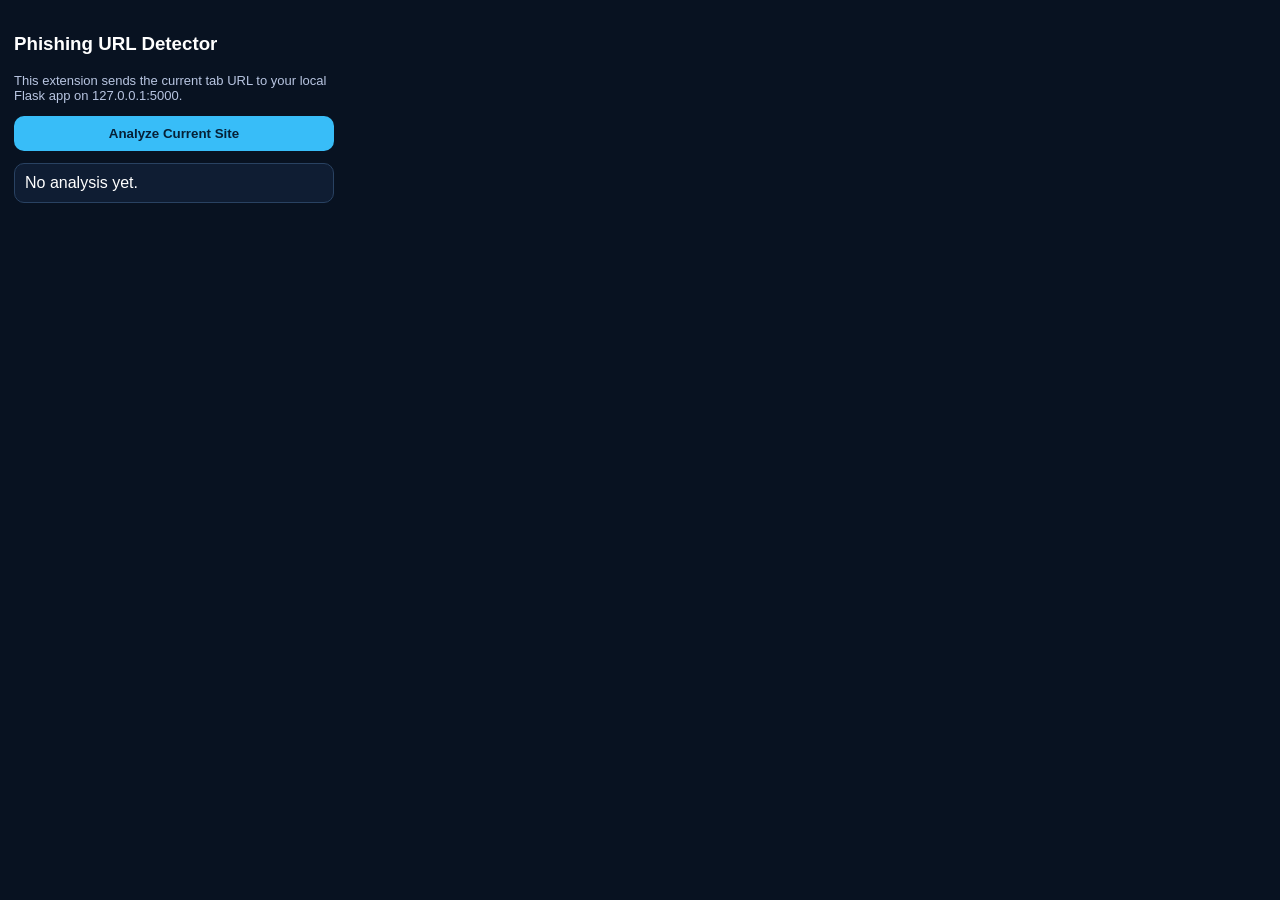
<file: extension/popup.html>
<!DOCTYPE html>
<html>
<head>
<meta charset="UTF-8">
<title>Phishing Detector</title>
<style>
body{font-family:Arial,sans-serif;margin:0;padding:14px;width:320px;background:#081221;color:#fff}
button{width:100%;padding:10px;border:none;border-radius:10px;background:#38bdf8;color:#062036;font-weight:700;cursor:pointer}
.box{margin-top:12px;padding:10px;border:1px solid #294262;border-radius:10px;background:#0f1d33}
.muted{color:#b8c5e1;font-size:13px}
</style>
</head>
<body>
<h3>Phishing URL Detector</h3>
<p class="muted">This extension sends the current tab URL to your local Flask app on 127.0.0.1:5000.</p>
<button id="analyzeBtn">Analyze Current Site</button>
<div id="result" class="box">No analysis yet.</div>
<script src="popup.js"></script>
</body>
</html>
</file>
